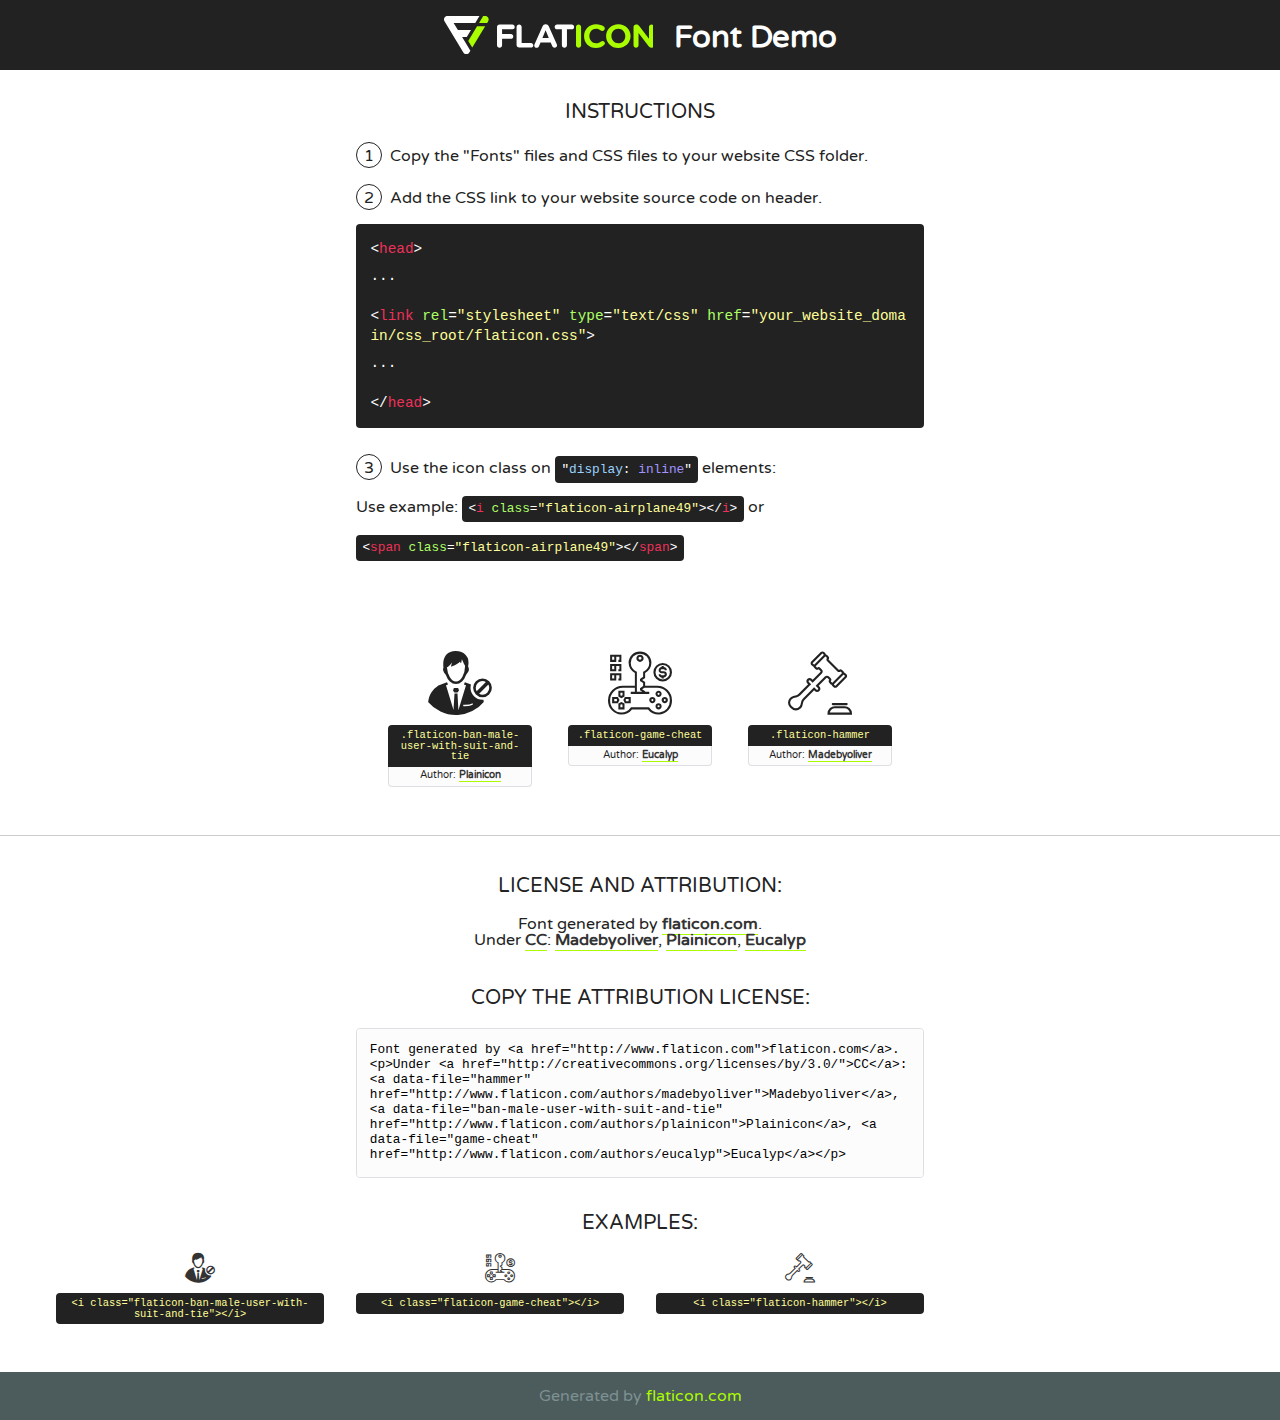
<file: css/flaticon.html>
<!DOCTYPE html>
<!--
  Flaticon icon font: Flaticon
  Creation date: 29/01/2017 21:55
-->
<html>
<!DOCTYPE html>
<html>

<head>
    <title>Flaticon WebFont</title>
    <link href="http://fonts.googleapis.com/css?family=Varela+Round" rel="stylesheet" type="text/css" />
    <link rel="stylesheet" type="text/css" href="flaticon.css">
    <meta charset="UTF-8">
    <style>
    html, body, div, span, applet, object, iframe,
    h1, h2, h3, h4, h5, h6, p, blockquote, pre,
    a, abbr, acronym, address, big, cite, code,
    del, dfn, em, img, ins, kbd, q, s, samp,
    small, strike, strong, sub, sup, tt, var,
    b, u, i, center,
    dl, dt, dd, ol, ul, li,
    fieldset, form, label, legend,
    table, caption, tbody, tfoot, thead, tr, th, td,
    article, aside, canvas, details, embed, 
    figure, figcaption, footer, header, hgroup, 
    menu, nav, output, ruby, section, summary,
    time, mark, audio, video {
        margin: 0;
        padding: 0;
        border: 0;
        font-size: 100%;
        font: inherit;
        vertical-align: baseline;
    }
    /* HTML5 display-role reset for older browsers */
    article, aside, details, figcaption, figure, 
    footer, header, hgroup, menu, nav, section {
        display: block;
    }
    body {
        line-height: 1;
    }
    ol, ul {
        list-style: none;
    }
    blockquote, q {
        quotes: none;
    }
    blockquote:before, blockquote:after,
    q:before, q:after {
        content: '';
        content: none;
    }
    table {
        border-collapse: collapse;
        border-spacing: 0;
    }
    body {
        font-family: 'Varela Round', Helvetica, Arial, sans-serif;
        font-size: 16px;
        color: #222;
    }
    a {
        color: #333;
        border-bottom: 1px solid #a9fd00;
        font-weight: bold;
        text-decoration: none;
    }
    * {
        -moz-box-sizing: border-box;
        -webkit-box-sizing: border-box;
        box-sizing: border-box;
        margin: 0;
        padding: 0;
    }
    [class^="flaticon-"]:before, [class*=" flaticon-"]:before, [class^="flaticon-"]:after, [class*=" flaticon-"]:after {
        font-family: Flaticon;
        font-size: 30px;
        font-style: normal;
        margin-left: 20px;
        color: #333;
    }
    .wrapper {
        max-width: 600px;
        margin: auto;
        padding: 0 1em;
    }
    .title {
        font-size: 1.25em;
        text-align: center;
        margin-bottom: 1em;
        text-transform: uppercase;
    }
    header {
        text-align: center;
        background-color: #222;
        color: #fff;
        padding: 1em;
    }
    header .logo {
        width: 210px;
        height: 38px;
        display: inline-block;
        vertical-align: middle;
        margin-right: 1em;
        border: none;
    }
    header strong {
        font-size: 1.95em;
        font-weight: bold;
        vertical-align: middle;
        margin-top: 5px;
        display: inline-block;
    }
    .demo {
        margin: 2em auto;
        line-height: 1.25em;
    }
    .demo ul li {
        margin-bottom: 1em;
    }
    .demo ul li .num {
        color: #222;
        border-radius: 20px;
        display: inline-block;
        width: 26px;
        padding: 3px;
        height: 26px;
        text-align: center;
        margin-right: 0.5em;
        border: 1px solid #222;
    }
    .demo ul li code {
        background-color: #222;
        border-radius: 4px;
        padding: 0.25em 0.5em;
        display: inline-block;
        color: #fff;
        font-family: Consolas,Monaco,Lucida Console,Liberation Mono,DejaVu Sans Mono,Bitstream Vera Sans Mono,Courier New, monospace;
        font-weight: lighter;
        margin-top: 1em;
        font-size: 0.8em;
        word-break: break-all;
    }
    .demo ul li code.big {
        padding: 1em;
        font-size: 0.9em;
    }
    .demo ul li code .red {
        color: #EF3159;
    }
    .demo ul li code .green {
        color: #ACFF65;
    }
    .demo ul li code .yellow {
        color: #FFFF99;
    }
    .demo ul li code .blue {
        color: #99D3FF;
    }
    .demo ul li code .purple {
        color: #A295FF;
    }
    .demo ul li code .dots {
        margin-top: 0.5em;
        display: block;
    }
    #glyphs {
        border-bottom: 1px solid #ccc;
        padding: 2em 0;
        text-align: center;
    }
    .glyph {
        display: inline-block;
        width: 9em;
        margin: 1em;
        text-align: center;
        vertical-align: top;
        background: #FFF;
    }
    .glyph .glyph-icon {
        padding: 10px;
        display: block;
        font-family:"Flaticon";
        font-size: 64px;
        line-height: 1;
    }
    .glyph .glyph-icon:before {
        font-size: 64px;
        color: #222;
        margin-left: 0;
    }
    .class-name {
        font-size: 0.65em;
        background-color: #222;
        color: #fff;
        border-radius: 4px 4px 0 0;
        padding: 0.5em;
        color: #FFFF99;
        font-family: Consolas,Monaco,Lucida Console,Liberation Mono,DejaVu Sans Mono,Bitstream Vera Sans Mono,Courier New, monospace;
    }
    .author-name {
        font-size: 0.6em;
        background-color: #fcfcfd;
        border: 1px solid #DEDEE4;
        border-top: 0;
        border-radius: 0 0 4px 4px;
        padding: 0.5em;
    }
    .class-name:last-child {
        font-size: 10px;
        color:#888;
    }
    .class-name:last-child a {
        font-size: 10px;
        color:#555;
    }
    .class-name:last-child a:hover {
        color:#a9fd00;
    }
    .glyph > input {
        display: block;
        width: 100px;
        margin: 5px auto;
        text-align: center;
        font-size: 12px;
        cursor: text;
    }
    .glyph > input.icon-input {
        font-family:"Flaticon";
        font-size: 16px;
        margin-bottom: 10px;
    }
    .attribution .title {
        margin-top: 2em;
    }
    .attribution textarea {
        background-color: #fcfcfd;
        padding: 1em;
        border: none;
        box-shadow: none;
        border: 1px solid #DEDEE4;
        border-radius: 4px;
        resize: none;
        width: 100%;
        height: 150px;
        font-size: 0.8em;
        font-family: Consolas,Monaco,Lucida Console,Liberation Mono,DejaVu Sans Mono,Bitstream Vera Sans Mono,Courier New, monospace;
        -webkit-appearance: none;
    }
    .iconsuse {
        margin: 2em auto;
        text-align: center;
        max-width: 1200px;
    }
    .iconsuse:after {
        content: '';
        display: table;
        clear: both;
    }
    .iconsuse .image {
        float: left;
        width: 25%;
        padding: 0 1em;
    }
    .iconsuse .image p {
        margin-bottom: 1em;
    }
    .iconsuse .image span {
        display: block;
        font-size: 0.65em;
        background-color: #222;
        color: #fff;
        border-radius: 4px;
        padding: 0.5em;
        color: #FFFF99;
        margin-top: 1em;
        font-family: Consolas,Monaco,Lucida Console,Liberation Mono,DejaVu Sans Mono,Bitstream Vera Sans Mono,Courier New, monospace;
    }
    #footer {
        text-align: center;
        background-color: #4C5B5C;
        color: #7c9192;
        padding: 1em;
    }
    #footer a {
        border: none;
        color: #a9fd00;
        font-weight: normal;
    }
    @media (max-width: 960px) {
        .iconsuse .image {
            width: 50%;
        }
    }
    @media (max-width: 560px) {
        .iconsuse .image {
            width: 100%;
        }
    }
    </style>
</head>

<body class="characters-off">

    <header>
        <a href="http://www.flaticon.com" target="_blank" class="logo">
            <svg version="1.1" xmlns="http://www.w3.org/2000/svg" xmlns:xlink="http://www.w3.org/1999/xlink" xmlns:a="http://ns.adobe.com/AdobeSVGViewerExtensions/3.0/" viewBox="0 0 560.875 102.036" enable-background="new 0 0 560.875 102.036" xml:space="preserve">
                <defs>
                </defs>
                <g>
                    <g class="letters">
                        <path fill="#ffffff" d="M141.596,29.675c0-3.777,2.985-6.767,6.764-6.767h34.438c3.426,0,6.15,2.728,6.15,6.15
                        c0,3.43-2.724,6.149-6.15,6.149h-27.674v13.091h23.719c3.429,0,6.151,2.724,6.151,6.15c0,3.43-2.723,6.149-6.151,6.149h-23.719
                        v17.574c0,3.773-2.986,6.761-6.764,6.761c-3.779,0-6.764-2.989-6.764-6.761V29.675z"></path>
                        <path fill="#ffffff" d="M193.844,29.149c0-3.781,2.985-6.767,6.764-6.767c3.776,0,6.763,2.985,6.763,6.767v42.957h25.039
                        c3.426,0,6.149,2.726,6.149,6.153c0,3.425-2.723,6.15-6.149,6.15h-31.802c-3.779,0-6.764-2.986-6.764-6.768V29.149z"></path>
                        <path fill="#ffffff" d="M241.891,75.71l21.438-48.407c1.492-3.341,4.215-5.357,7.906-5.357h0.792
                        c3.686,0,6.323,2.017,7.815,5.357l21.439,48.407c0.436,0.967,0.701,1.845,0.701,2.723c0,3.602-2.809,6.501-6.414,6.501
                        c-3.161,0-5.269-1.845-6.499-4.655l-4.132-9.661h-27.059l-4.301,10.102c-1.144,2.631-3.426,4.214-6.237,4.214
                        c-3.517,0-6.24-2.81-6.24-6.325C241.1,77.64,241.451,76.677,241.891,75.71z M279.932,58.666l-8.521-20.297l-8.526,20.297H279.932
                        z"></path>
                        <path fill="#ffffff" d="M314.864,35.387H301.86c-3.429,0-6.239-2.813-6.239-6.238c0-3.429,2.811-6.24,6.239-6.24h39.533
                        c3.426,0,6.237,2.811,6.237,6.24c0,3.425-2.811,6.238-6.237,6.238h-13.001v42.785c0,3.773-2.99,6.761-6.764,6.761
                        c-3.779,0-6.764-2.989-6.764-6.761V35.387z"></path>
                        <path fill="#A9FD00" d="M352.615,29.149c0-3.781,2.985-6.767,6.767-6.767c3.774,0,6.761,2.985,6.761,6.767v49.024
                        c0,3.773-2.987,6.761-6.761,6.761c-3.781,0-6.767-2.989-6.767-6.761V29.149z"></path>
                        <path fill="#A9FD00" d="M374.132,53.836v-0.179c0-17.481,13.178-31.801,32.065-31.801c9.22,0,15.459,2.458,20.557,6.238
                        c1.402,1.054,2.637,2.985,2.637,5.357c0,3.692-2.985,6.59-6.681,6.59c-1.845,0-3.071-0.702-4.044-1.319
                        c-3.776-2.813-7.729-4.393-12.562-4.393c-10.364,0-17.831,8.611-17.831,19.154v0.173c0,10.542,7.291,19.329,17.831,19.329
                        c5.715,0,9.492-1.756,13.359-4.834c1.049-0.874,2.458-1.491,4.039-1.491c3.429,0,6.325,2.813,6.325,6.236
                        c0,2.106-1.056,3.78-2.282,4.834c-5.539,4.834-12.036,7.733-21.878,7.733C387.572,85.464,374.132,71.493,374.132,53.836z"></path>
                        <path fill="#A9FD00" d="M433.009,53.836v-0.179c0-17.481,13.79-31.801,32.766-31.801c18.981,0,32.592,14.143,32.592,31.628v0.173
                        c0,17.483-13.785,31.807-32.769,31.807C446.625,85.464,433.009,71.32,433.009,53.836z M484.224,53.836v-0.179
                        c0-10.539-7.725-19.326-18.626-19.326c-10.893,0-18.449,8.611-18.449,19.154v0.173c0,10.542,7.73,19.329,18.626,19.329
                        C476.676,72.986,484.224,64.378,484.224,53.836z"></path>
                        <path fill="#A9FD00" d="M506.233,29.321c0-3.774,2.99-6.763,6.767-6.763h1.401c3.252,0,5.183,1.583,7.029,3.953l26.093,34.265
                        V29.059c0-3.692,2.99-6.677,6.681-6.677c3.683,0,6.671,2.985,6.671,6.677v48.934c0,3.78-2.987,6.765-6.764,6.765h-0.436
                        c-3.257,0-5.188-1.581-7.034-3.953l-27.056-35.492v32.944c0,3.687-2.985,6.676-6.678,6.676c-3.683,0-6.673-2.989-6.673-6.676
                        V29.321z"></path>
                    </g>
                    <g class="insignia">
                        <path fill="#ffffff" d="M48.372,56.137h12.517l11.156-18.537H37.186L25.688,18.539h57.825L94.668,0H9.271
                        C5.925,0,2.842,1.801,1.198,4.716c-1.644,2.907-1.593,6.482,0.134,9.343l50.38,83.501c1.678,2.781,4.689,4.476,7.938,4.476
                        c3.246,0,6.257-1.695,7.935-4.476l2.898-4.804L48.372,56.137z"></path>
                        <g class="i">
                            <path fill="#A9FD00" d="M93.575,18.539h0.031v0.004l21.652,0.004l2.705-4.488c1.727-2.861,1.778-6.436,0.133-9.343
                            C116.454,1.801,113.371,0,110.026,0h-5.294L93.575,18.539z"></path>
                            <polygon fill="#A9FD00" points="88.291,27.356 64.725,66.486 75.519,84.404 109.942,27.356"></polygon>
                        </g>
                    </g>
                </g>
            </svg>
        </a>
        <strong>Font Demo</strong>
    </header>


    <section class="demo wrapper">

        <p class="title">Instructions</p>

        <ul>
            <li>
                <span class="num">1</span>Copy the "Fonts" files and CSS files to your website CSS folder.
            </li>
            <li>
                <span class="num">2</span>Add the CSS link to your website source code on header.
                <code class="big">
                    &lt;<span class="red">head</span>&gt;
                    <br/><span class="dots">...</span>
                    <br/>&lt;<span class="red">link</span> <span class="green">rel</span>=<span class="yellow">"stylesheet"</span> <span class="green">type</span>=<span class="yellow">"text/css"</span> <span class="green">href</span>=<span class="yellow">"your_website_domain/css_root/flaticon.css"</span>&gt;
                    <br/><span class="dots">...</span>
                    <br/>&lt;/<span class="red">head</span>&gt;
                </code>
            </li>

            <li>
                <p>
                    <span class="num">3</span>Use the icon class on <code>"<span class="blue">display</span>:<span class="purple"> inline</span>"</code> elements:
                    <br />
                    Use example: <code>&lt;<span class="red">i</span> <span class="green">class</span>=<span class="yellow">&quot;flaticon-airplane49&quot;</span>&gt;&lt;/<span class="red">i</span>&gt;</code> or <code>&lt;<span class="red">span</span> <span class="green">class</span>=<span class="yellow">&quot;flaticon-airplane49&quot;</span>&gt;&lt;/<span class="red">span</span>&gt;</code>
            </li>
        </ul>

    </section>




   <section id="glyphs">          
    
      
        <div class="glyph"><div class="glyph-icon flaticon-ban-male-user-with-suit-and-tie"></div>
            <div class="class-name">.flaticon-ban-male-user-with-suit-and-tie</div>
            <div class="author-name">Author: <a data-file="ban-male-user-with-suit-and-tie" href="http://www.flaticon.com/authors/plainicon">Plainicon</a> </div> 
        </div>        
        
        <div class="glyph"><div class="glyph-icon flaticon-game-cheat"></div>
            <div class="class-name">.flaticon-game-cheat</div>
            <div class="author-name">Author: <a data-file="game-cheat" href="http://www.flaticon.com/authors/eucalyp">Eucalyp</a> </div> 
        </div>        
        
        <div class="glyph"><div class="glyph-icon flaticon-hammer"></div>
            <div class="class-name">.flaticon-hammer</div>
            <div class="author-name">Author: <a data-file="hammer" href="http://www.flaticon.com/authors/madebyoliver">Madebyoliver</a> </div> 
        </div>        
        

    </section>



    <section class="attribution wrapper"   style="text-align:center;">

      <div class="title">License and attribution:</div><div class="attrDiv">Font generated by <a href="http://www.flaticon.com">flaticon.com</a>. <div><p>Under <a href="http://creativecommons.org/licenses/by/3.0/">CC</a>: <a data-file="hammer" href="http://www.flaticon.com/authors/madebyoliver">Madebyoliver</a>, <a data-file="ban-male-user-with-suit-and-tie" href="http://www.flaticon.com/authors/plainicon">Plainicon</a>, <a data-file="game-cheat" href="http://www.flaticon.com/authors/eucalyp">Eucalyp</a></p>  </div>
      </div>
      <div class="title">Copy the Attribution License:</div>

    <textarea onclick="this.focus();this.select();">Font generated by &lt;a href=&quot;http://www.flaticon.com&quot;&gt;flaticon.com&lt;/a&gt;. <p>Under <a href="http://creativecommons.org/licenses/by/3.0/">CC</a>: <a data-file="hammer" href="http://www.flaticon.com/authors/madebyoliver">Madebyoliver</a>, <a data-file="ban-male-user-with-suit-and-tie" href="http://www.flaticon.com/authors/plainicon">Plainicon</a>, <a data-file="game-cheat" href="http://www.flaticon.com/authors/eucalyp">Eucalyp</a></p>  
     </textarea>

    </section>

    <section class="iconsuse">

          <div class="title">Examples:</div>            
             
            <div class="image">
                <p>
                    <i class="glyph-icon flaticon-ban-male-user-with-suit-and-tie"></i> 
                    <span>&lt;i class=&quot;flaticon-ban-male-user-with-suit-and-tie&quot;&gt;&lt;/i&gt;</span>
                </p>
            </div>
            
            <div class="image">
                <p>
                    <i class="glyph-icon flaticon-game-cheat"></i> 
                    <span>&lt;i class=&quot;flaticon-game-cheat&quot;&gt;&lt;/i&gt;</span>
                </p>
            </div>
            
            <div class="image">
                <p>
                    <i class="glyph-icon flaticon-hammer"></i> 
                    <span>&lt;i class=&quot;flaticon-hammer&quot;&gt;&lt;/i&gt;</span>
                </p>
            </div>
                       
        </div>
                            
    </section>

<div id="footer">
    <div>Generated by <a href="http://www.flaticon.com">flaticon.com</a>
    </div>
</div>



</body>
</html>
</file>
<file: css/flaticon.css>
/*
  	Flaticon icon font: Flaticon
  	Creation date: 29/01/2017 21:55
  	*/

@font-face {
  font-family: "Flaticon";
  src: url("./Flaticon.eot");
  src: url("./Flaticon.eot?#iefix") format("embedded-opentype"),
       url("./Flaticon.woff") format("woff"),
       url("./Flaticon.ttf") format("truetype"),
       url("./Flaticon.svg#Flaticon") format("svg");
  font-weight: normal;
  font-style: normal;
}

@media screen and (-webkit-min-device-pixel-ratio:0) {
  @font-face {
    font-family: "Flaticon";
    src: url("./Flaticon.svg#Flaticon") format("svg");
  }
}

[class^="flaticon-"]:before, [class*=" flaticon-"]:before,
[class^="flaticon-"]:after, [class*=" flaticon-"]:after {   
  font-family: Flaticon;
        font-size: 20px;
font-style: normal;
margin-left: 20px;
}

.flaticon-ban-male-user-with-suit-and-tie:before { content: "\f100"; }
.flaticon-game-cheat:before { content: "\f101"; }
.flaticon-hammer:before { content: "\f102"; }
</file>
